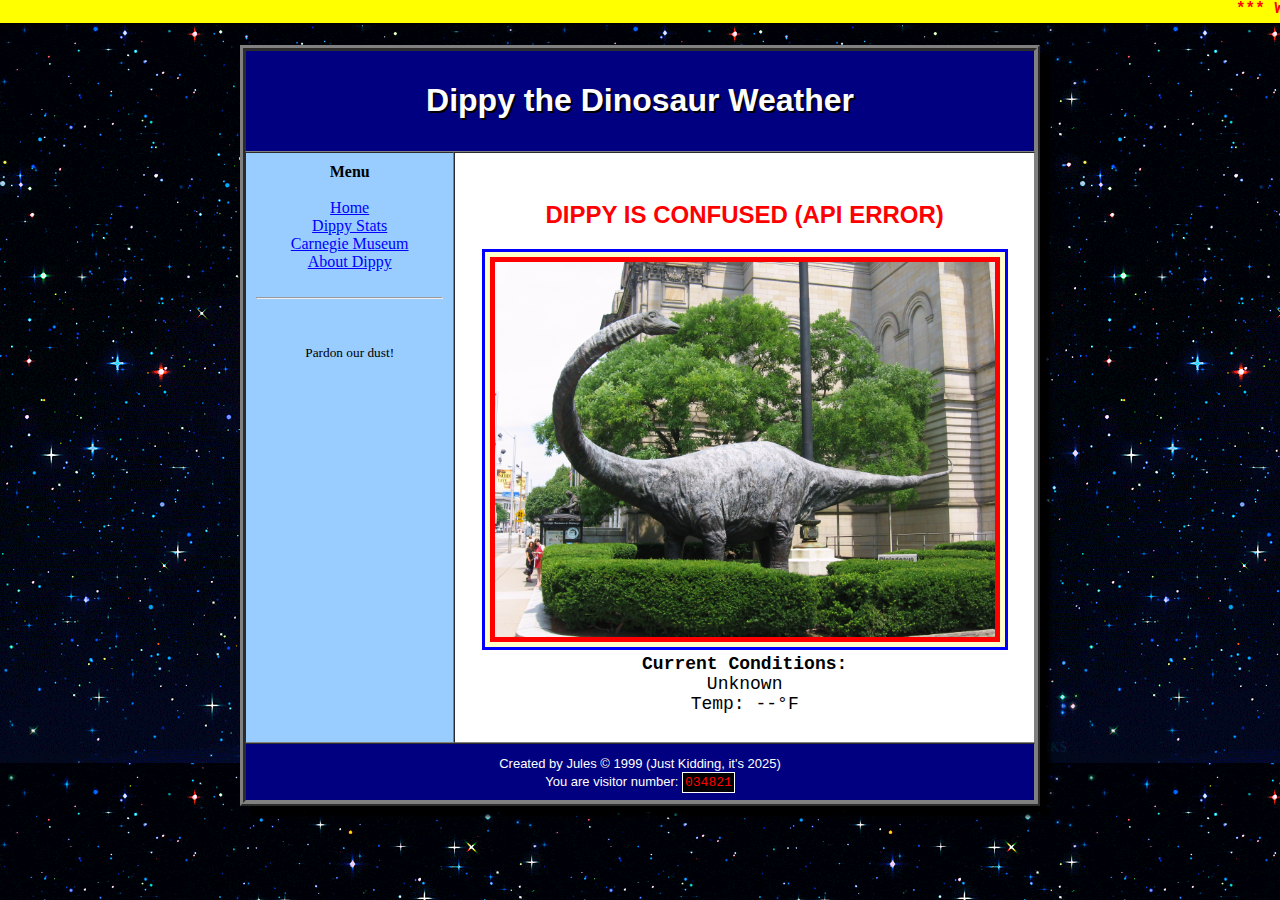
<file: index.html>
<!DOCTYPE html>
<html lang="en">
<head>
    <meta charset="UTF-8">
    <meta name="viewport" content="width=device-width, initial-scale=1.0">
    <title>Is Dippy Slippy?</title>
    <link rel="stylesheet" href="style.css">
</head>
<body>

    <!-- 90s Marquee -->
    <div class="marquee-container">
        <marquee scrollamount="5" bgcolor="#FFFF00">
            *** WELCOME TO THE OFFICIAL UNOFFICIAL DIPPY WEATHER STATION *** CHECK IF DIPPY IS SLIPPY *** UPDATED EVERY FEW MINUTES *** SIGN MY GUESTBOOK ***
        </marquee>
    </div>

    <!-- Main Table Layout (Classic 90s) -->
    <table align="center" width="800" border="1" cellpadding="10" cellspacing="0" bgcolor="#C0C0C0">
        <!-- Header -->
        <tr>
            <td colspan="2" align="center" bgcolor="#000080">
                <h1 style="color: #FFFFFF; font-family: 'Comic Sans MS', 'Chalkboard SE', sans-serif;">
                    <font face="Comic Sans MS, Chalkboard SE, sans-serif" color="#FFFFFF">
                        Dippy the Dinosaur Weather
                    </font>
                </h1>
            </td>
        </tr>

        <!-- Content -->
        <tr>
            <!-- Sidebar -->
            <td width="200" valign="top" bgcolor="#99CCFF">
                <center>
                    <font face="Times New Roman, serif" size="3">
                        <b>Menu</b><br><br>
                        <a href="#">Home</a><br>
                        <a href="stats.html">Dippy Stats</a><br>
                        <a href="https://carnegiemnh.org/">Carnegie Museum</a><br>
                        <a href="https://en.wikipedia.org/wiki/Dippy_(statue)">About Dippy</a><br>
                        <br>
                        <hr>
                        <br>
                        <img src="assets/under_construction.gif" alt="Under Construction" id="construction-gif"><br>
                        <small>Pardon our dust!</small>
                    </font>
                </center>
            </td>

            <!-- Main Display -->
            <td width="600" align="center" valign="top" bgcolor="#FFFFFF">
                <br>
                <h2 id="status-text">Checking Dippy...</h2>

                <div class="image-frame">
                    <img id="dippy-image" src="assets/dippy_normal.jpg" alt="Dippy the Dinosaur" width="500" border="5" style="border-color: red;">
                </div>

                <br>
                <div id="weather-details">
                    <font face="Courier New, monospace" size="4">
                        <b>Current Conditions:</b><br>
                        <span id="condition-text">Loading...</span><br>
                        Temp: <span id="temp-text">--</span>&deg;F
                    </font>
                </div>
                <br>
            </td>
        </tr>

        <!-- Footer -->
        <tr>
            <td colspan="2" align="center" bgcolor="#000080">
                <font color="#FFFFFF" size="2" face="Arial, Helvetica, sans-serif">
                    Created by Jules &copy; 1999 (Just Kidding, it's 2025)<br>
                    You are visitor number:
                    <span style="background-color: black; color: red; font-family: 'Courier New', monospace; padding: 2px; border: 1px solid white;">034821</span>
                </font>
            </td>
        </tr>
    </table>

    <script src="script.js"></script>
</body>
</html>
</file>
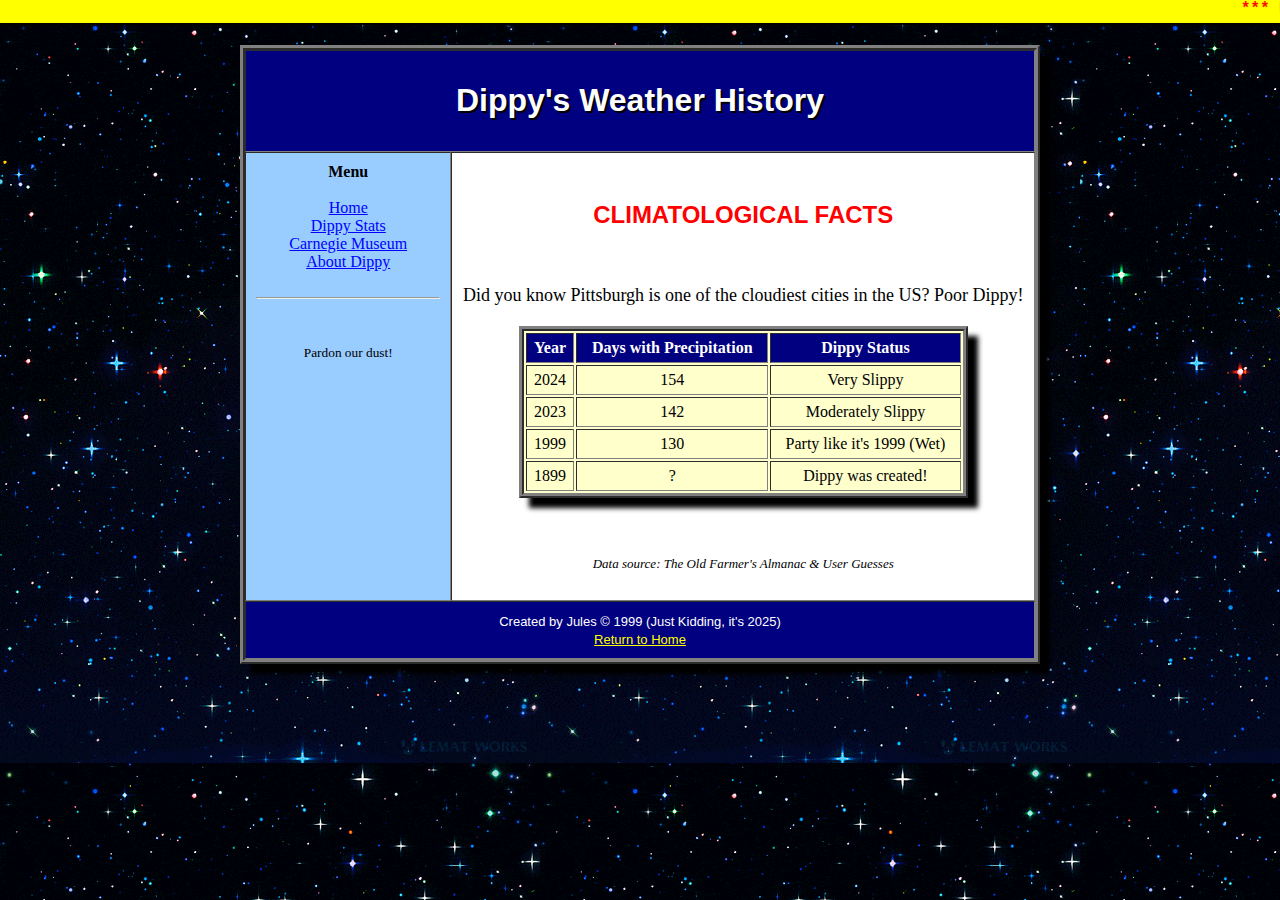
<file: stats.html>
<!DOCTYPE html>
<html lang="en">
<head>
    <meta charset="UTF-8">
    <meta name="viewport" content="width=device-width, initial-scale=1.0">
    <title>Dippy Stats - Is Dippy Slippy?</title>
    <link rel="stylesheet" href="style.css">
</head>
<body>

    <!-- 90s Marquee -->
    <div class="marquee-container">
        <marquee scrollamount="5" bgcolor="#FFFF00">
            *** HISTORICAL DIPPY DATA *** FUN FACTS ABOUT PITTSBURGH PRECIPITATION *** HOW WET IS DIPPY? ***
        </marquee>
    </div>

    <!-- Main Table Layout (Classic 90s) -->
    <table align="center" width="800" border="1" cellpadding="10" cellspacing="0" bgcolor="#C0C0C0">
        <!-- Header -->
        <tr>
            <td colspan="2" align="center" bgcolor="#000080">
                <h1 style="color: #FFFFFF; font-family: 'Comic Sans MS', 'Chalkboard SE', sans-serif;">
                    <font face="Comic Sans MS, Chalkboard SE, sans-serif" color="#FFFFFF">
                        Dippy's Weather History
                    </font>
                </h1>
            </td>
        </tr>

        <!-- Content -->
        <tr>
            <!-- Sidebar -->
            <td width="200" valign="top" bgcolor="#99CCFF">
                <center>
                    <font face="Times New Roman, serif" size="3">
                        <b>Menu</b><br><br>
                        <a href="index.html">Home</a><br>
                        <a href="stats.html">Dippy Stats</a><br>
                        <a href="https://carnegiemnh.org/">Carnegie Museum</a><br>
                        <a href="https://en.wikipedia.org/wiki/Dippy_(statue)">About Dippy</a><br>
                        <br>
                        <hr>
                        <br>
                        <img src="assets/under_construction.gif" alt="Under Construction" id="construction-gif"><br>
                        <small>Pardon our dust!</small>
                    </font>
                </center>
            </td>

            <!-- Main Display -->
            <td width="600" align="center" valign="top" bgcolor="#FFFFFF">
                <br>
                <h2>Climatological Facts</h2>
                <br>
                <font face="Times New Roman, serif" size="4">
                    <p>Did you know Pittsburgh is one of the cloudiest cities in the US? Poor Dippy!</p>
                </font>

                <table border="1" cellpadding="5" cellspacing="2" bgcolor="#FFFFCC" width="80%">
                    <tr bgcolor="#000080">
                        <th><font color="white">Year</font></th>
                        <th><font color="white">Days with Precipitation</font></th>
                        <th><font color="white">Dippy Status</font></th>
                    </tr>
                    <tr>
                        <td align="center">2024</td>
                        <td align="center">154</td>
                        <td align="center">Very Slippy</td>
                    </tr>
                    <tr>
                        <td align="center">2023</td>
                        <td align="center">142</td>
                        <td align="center">Moderately Slippy</td>
                    </tr>
                    <tr>
                        <td align="center">1999</td>
                        <td align="center">130</td>
                        <td align="center">Party like it's 1999 (Wet)</td>
                    </tr>
                    <tr>
                        <td align="center">1899</td>
                        <td align="center">?</td>
                        <td align="center">Dippy was created!</td>
                    </tr>
                </table>

                <br>
                <br>
                <font face="Comic Sans MS" size="2">
                    <i>Data source: The Old Farmer's Almanac & User Guesses</i>
                </font>
                <br>
                <br>
            </td>
        </tr>

        <!-- Footer -->
        <tr>
            <td colspan="2" align="center" bgcolor="#000080">
                <font color="#FFFFFF" size="2" face="Arial, Helvetica, sans-serif">
                    Created by Jules &copy; 1999 (Just Kidding, it's 2025)<br>
                    <a href="index.html" style="color: yellow;">Return to Home</a>
                </font>
            </td>
        </tr>
    </table>

</body>
</html>
</file>
<file: style.css>
body {
    background-color: #000000;
    background-image: url('assets/bg_stars.gif'); /* Starfield background */
    color: #000000;
    font-family: "Times New Roman", Times, serif;
    margin: 0;
    padding: 0;
}

/* Fallback for background if gif is too annoying or breaks */
body {
    background-color: #000033;
}

table {
    border: 5px ridge #808080;
    margin-top: 20px;
    margin-bottom: 20px;
    box-shadow: 10px 10px 5px #000000;
}

a {
    color: #0000FF;
    text-decoration: underline;
}

a:visited {
    color: #800080;
}

a:hover {
    color: #FF0000;
    cursor: url('https://cur.cursors-4u.net/cursors/cur-2/cur116.cur'), auto; /* Fun cursor */
}

.marquee-container {
    background-color: #FFFF00;
    border-bottom: 2px solid #000000;
    font-family: "Courier New", Courier, monospace;
    font-weight: bold;
    color: #FF0000;
}

h1 {
    text-shadow: 2px 2px #000000;
}

h2 {
    color: #FF0000;
    font-family: "Comic Sans MS", "Chalkboard SE", sans-serif;
    text-transform: uppercase;
    text-decoration: blink; /* Won't work in modern browsers but it's the thought that counts */
    animation: blinker 1s linear infinite;
}

@keyframes blinker {
    50% {
        opacity: 0;
    }
}

.image-frame {
    border: 3px solid blue;
    padding: 5px;
    background-color: #FFFFCC;
    display: inline-block;
}

#dippy-image {
    display: block;
    max-width: 100%;
    height: auto;
}

/* Rain Effect Overlay (CSS-based) */
.rain-overlay {
    position: relative;
}

.rain-overlay::after {
    content: "";
    position: absolute;
    top: 0;
    left: 0;
    width: 100%;
    height: 100%;
    /* Create rain using a repeating gradient */
    background-image: repeating-linear-gradient(
        180deg,
        transparent,
        transparent 5px,
        rgba(0, 0, 255, 0.5) 5px,
        rgba(0, 0, 255, 0.5) 20px
    );
    background-size: 100% 200%;
    opacity: 0.3;
    pointer-events: none;
    animation: rain-fall 0.3s linear infinite;
}

@keyframes rain-fall {
    0% {
        background-position: 0 0;
    }
    100% {
        background-position: 0 100%;
    }
}
</file>
